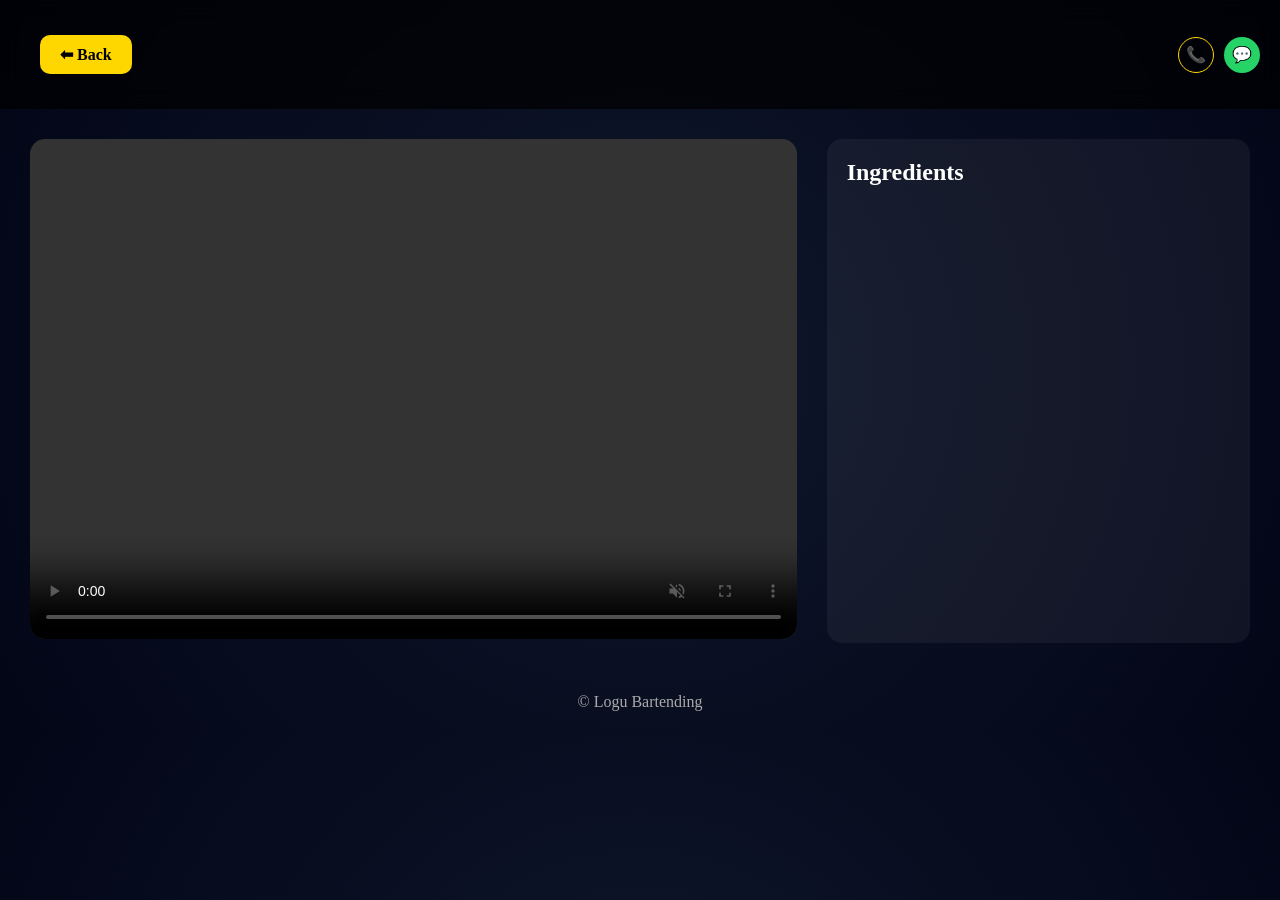
<file: cocktail.html>
<!DOCTYPE html>
<html>
<head>
<title>Cocktail</title>
<link rel="stylesheet" href="style.css">
</head>

<body>

<nav class="navbar">
<a href="index.html" class="back-btn">⬅ Back</a>

<div class="nav-actions">
<a href="tel:+917010022388" class="call-btn">📞</a>
<a href="https://wa.me/917010022388" class="wa-btn">💬</a>
</div>
</nav>

<h1 id="title" style="text-align:center"></h1>

<div class="video-layout">

<div class="video">
<video id="video" autoplay muted loop controls></video>
</div>

<div class="ingredients">
<h2>Ingredients</h2>
<ul id="ingredients"></ul>
</div>

</div>

<footer>© Logu Bartending</footer>

<script src="script.js"></script>
</body>
</html>
</file>
<file: style.css>
*{margin:0;padding:0;box-sizing:border-box;}

body{
font-family:Poppins;
background:radial-gradient(circle,#0f172a,#020617);
color:white;
}

/* NAVBAR */
.navbar{
display:flex;
justify-content:space-between;
align-items:center;
padding:15px 20px;
background:rgba(0,0,0,0.7);
backdrop-filter:blur(12px);
}

.logo{display:flex;gap:10px;align-items:center;}
.logo img{width:40px;}

/* NAV ACTIONS FIX */
.nav-actions{
display:flex;
gap:10px;
}

.nav-actions a{
width:36px;
height:36px;
display:flex;
align-items:center;
justify-content:center;
border-radius:50%;
text-decoration:none;
}

.call-btn{
border:1px solid gold;
color:gold;
}

.wa-btn{
background:#25D366;
color:white;
}

/* HERO */
.hero{
text-align:center;
padding:90px 20px;
}

.hero h1{
font-size:36px;
background:linear-gradient(to right,gold,orange);
-webkit-background-clip:text;
color:transparent;
}

/* SECTION */
.section{
padding:50px 20px;
text-align:center;
}

/* CARDS */
.cards{
display:grid;
grid-template-columns:repeat(auto-fit,minmax(180px,1fr));
gap:20px;
margin-top:20px;
}

.card{
padding:25px;
border-radius:15px;
background:rgba(255,255,255,0.05);
color:white;
text-decoration:none;
font-size:18px;
}

.card:hover{
transform:scale(1.05);
box-shadow:0 0 20px rgba(255,255,255,0.2);
}

.highlight{border:2px solid gold;}

/* VIDEO PAGE */
.video-layout{
display:flex;
flex-wrap:wrap;
gap:30px;
padding:30px;
}

.video{flex:2;}
.video video{
width:100%;
height:500px;
border-radius:15px;
object-fit:cover;
}

.ingredients{
flex:1;
background:rgba(255,255,255,0.05);
padding:20px;
border-radius:15px;
}

.ingredients li{
margin:12px 0;
}

/* GALLERY */
.gallery{
display:grid;
grid-template-columns:repeat(2,1fr);
gap:15px;
padding:20px;
}

.gallery img{
width:100%;
height:200px;
object-fit:cover;
border-radius:12px;
}

/* BACK BUTTON */
.back-btn{
display:inline-block;
margin:20px;
padding:10px 20px;
background:gold;
color:black;
border-radius:10px;
text-decoration:none;
font-weight:bold;
}

/* FLOAT */
.whatsapp-float{
position:fixed;
bottom:20px;
right:20px;
background:#25D366;
padding:18px;
border-radius:50%;
font-size:20px;
}

/* FOOTER */
footer{
text-align:center;
padding:20px;
color:#aaa;
}
</file>
